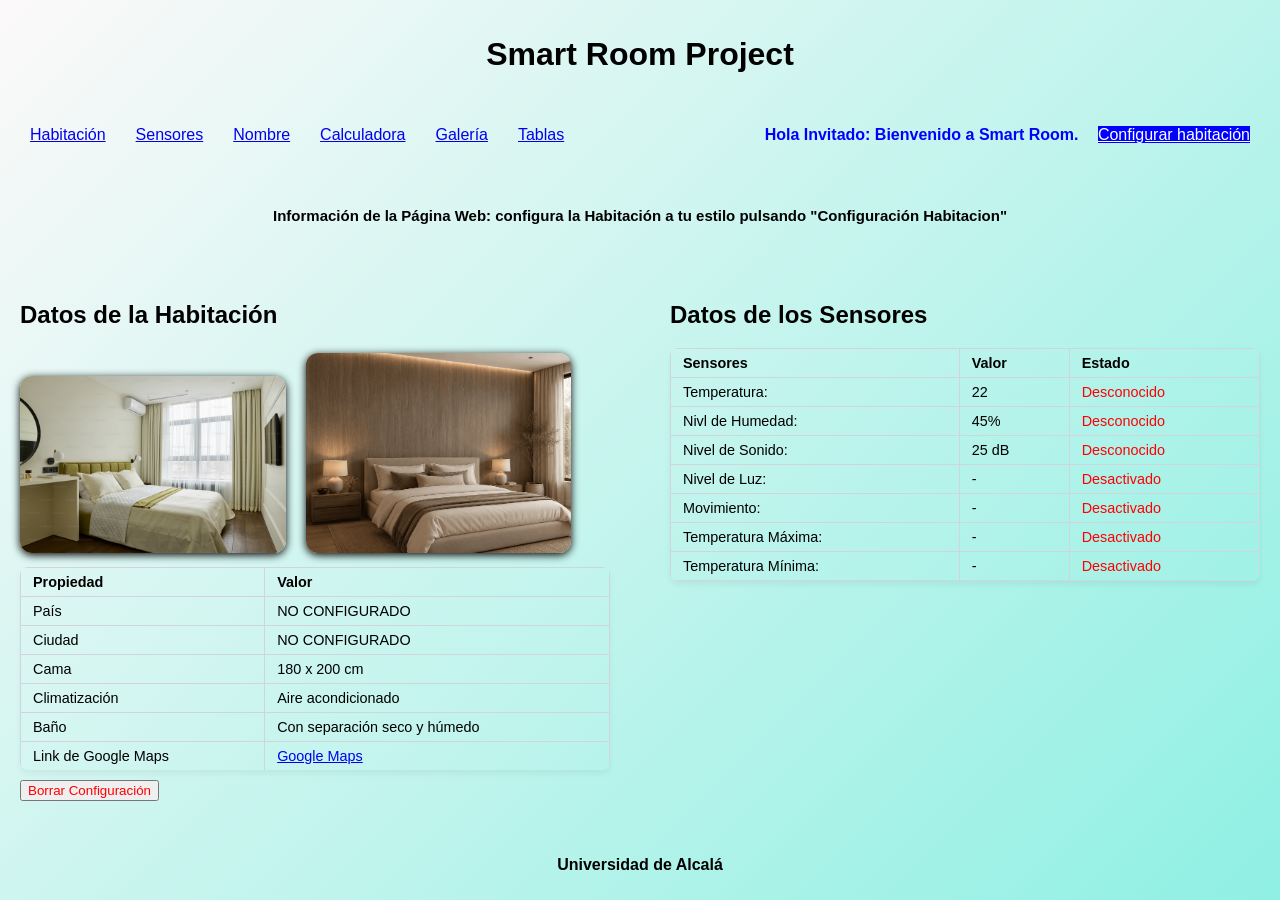
<file: index.html>
<!DOCTYPE html>
<html lang="es">
    <head>
        <link rel="stylesheet" href="css/iroom.css">       <!-- rel indica que es una hoja de estilos-->
        <meta charset="UTF-8">                      <!-- href indica el archivo que quiero que sea el stylesheet-->
        <script src="script.js"></script>
        <title>Smart Room</title>
    </head>
    <body>
        <header> 
            <h1>        <!-- "h1" sirve para poner Titulo principal-->
                Smart Room Project
            </h1>
        </header>
        <nav>
            <ul>
                <li>
                    <a href="#habitacion">         <!-- "a" sirve para crear un enlace, href sirve para indicar a dnd le lleva, y el texto entre la las etiquetas, es lo q verá el usuario-->
                        Habitación
                    </a>
                </li>
                <li>
                    <a href="#sensores">
                        Sensores
                    </a>
                </li>
                <li>
                    <a href="minombre.html">Nombre</a>
                </li>
                <li><a href="calculadora.html">Calculadora</a></li>
                <li><a href="galeria.html">Galería</a></li>
                <li><a href="tablas.html">Tablas</a></li>
            </ul>
            <ul>
                <li>
                    <strong id="mensaje-bienvenida" style="margin-right: 15px; color: blue;"></strong>
                </li>
                <li>
                    <a href="config.html" class="boton-config">Configurar habitación</a>    <!--class= boton-config sirve para ponerlo como un boton-->
                </li>
            </ul>
        </nav>
        <aside>        <!-- aside sirve para  contener informacion relacionada con la página -->
            <h2> Información de la Página Web: configura la Habitación a tu estilo pulsando "Configuración Habitacion"</h2>
        </aside>
        <main> 
            <section id = "habitacion">
                <h2>    <!-- "h2" y "h3" sirven para titulos partes o subpartes -->
                    Datos de la Habitación 
                </h2>
                    
                    <!--<ul>            "ul" abre una lista con viñetas 
                        <li><strong> País: </strong><span id="mostrar-pais"> NO CONFIGURADO</span></li>
                        <li><strong>Ciudad:</strong> <span id="mostrar-ciudad"> NO CONFIGURADO </span></li>
                        <li> Cama de 180 x 200 cm </li>    cada "li" es un elemento que quiero añadir a esa viñeta creada 
                        <li> Aire acondicionado </li>
                        <li> Baño con separacion seco y humedo </li>
                    </ul> -->
                <table>
                    <tr>
                        <th style="color: black;">Propiedad</th>
                        <th style="color: black;">Valor</th>
                    </tr>
                    <tr>
                        <td>País</td>
                        <td><span id="mostrar-pais"> NO CONFIGURADO</span> </td>
                    </tr>
                    <tr>
                        <td>Ciudad</td>
                        <td ><span id="mostrar-ciudad"> NO CONFIGURADO </span></td>
                    </tr>
                    <tr>
                        <td> Cama  </td>
                        <td> 180 x 200 cm</td>
                    </tr>
                    <tr>
                        <td>Climatización</td>
                        <td>Aire acondicionado</td>
                    </tr>
                    <tr>
                        <td>Baño</td>
                        <td>Con separación seco y húmedo</td>
                    </tr>
                    <tr>
                        <td>Link de Google Maps</td>
                        <td><a id="enlace-mapa" target="_blank" href="https://maps.app.goo.gl/tQBMdC3CDW3NTkxU8"> Google Maps </a></td>
                    </tr>
                    <tr>
                        <img id="imagen-habitacion" src="premium_photo-1670076505419-99468d952c61.avif" alt="foto de la habitacion">
                        <img id="imagen-habitacion" src="imagen.jpg" alt="foto de la habitacion">
                    </tr>

                </table> <button id="btn-borrar" style="margin-top: 10px; color: red;">Borrar Configuración</button>
            </section>
            <section id="sensores">
                <h2> Datos de los Sensores </h2>
                <table>         <!-- table es para  crear una tabla -->
                    <tr>        <!-- tr sirve para crear una fila-->
                        <th style="color: black;">Sensores</th>   <!-- th sirve crear una celda que nombra una columna-->
                        <th style="color: black;">Valor</th>
                        <th style="color: black;">Estado</th>
                    </tr>   <!-- tr sirve para crea una fila-->
                    <tr>
                        <td>Temperatura:</td>   <!-- td es una celda con un dato-->
                        <td>22</td>
                        <td id="estado-temp" style="color: red;"> Desconocido </td>
                    </tr>
                    <tr>
                        <td>Nivl de Humedad:</td>   <!-- td es una celda con un dato-->
                        <td>45%</td>
                        <td id="estado-humedad" style="color: red;">Desconocido</td>
                    </tr>
                    <tr>
                        <td>Nivel de Sonido:</td>   <!-- td es una celda con un dato-->
                        <td>25 dB</td>
                        <td id="estado-sonido" style="color: red;">Desconocido</td>
                    </tr>
                    <tr>
                        <td>Nivel de Luz:</td>
                        <td>-</td>
                        <td id="estado-luz" style="color: red;">Desactivado</td>
                    </tr>
                    <tr>
                        <td>Movimiento:</td>
                        <td>-</td>
                        <td id="estado-mov" style="color: red;">Desactivado</td>
                    </tr>
                    <tr>
                        <td>Temperatura Máxima:</td>
                        <td>-</td>
                        <td id="estado-tmax" style="color: red;">Desactivado</td>
                        </tr>
                    <tr>
                        <td>Temperatura Mínima:</td>
                        <td>-</td>
                        <td id="estado-tmin" style="color: red;">Desactivado</td>
                    </tr>
                </table>
            </section>
        </main>
        <!--
        <div style="text-align: center; margin: 0;"> 
            <img id="imagen-habitacion" src="premium_photo-1670076505419-99468d952c61.avif" alt="foto de la habitacion">
        </div>-->


        <footer>
            <p> Universidad de Alcalá </p>  
        </footer>
    </body>
</html>
</file>
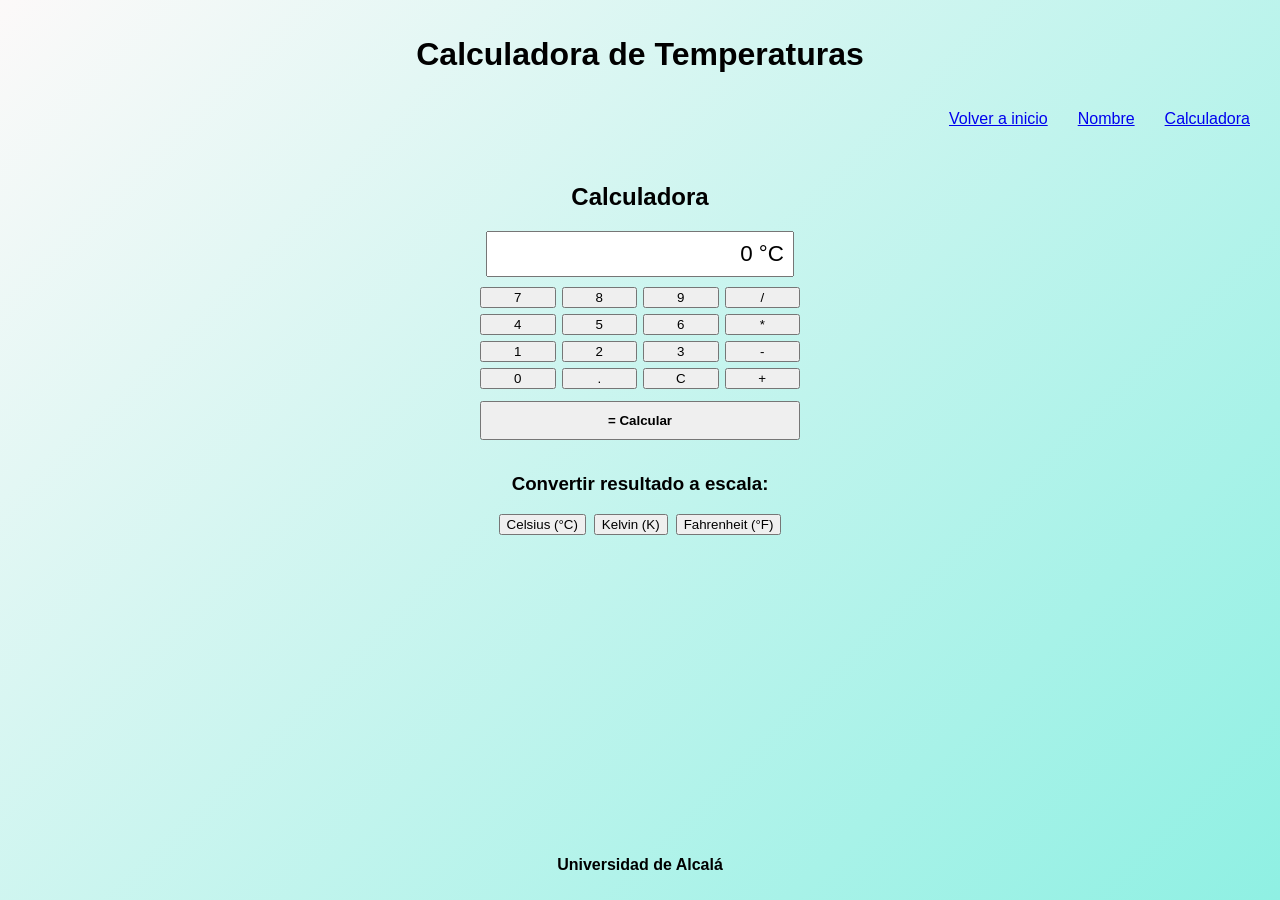
<file: calculadora.html>
<!DOCTYPE html>
<html lang="es">
<head>
    <meta charset="UTF-8">
    <title>Calculadora de Temperaturas - Smart Room</title>
    <link rel="stylesheet" href="css/iroom.css">
</head>
<body>
    <header>
        <h1>Calculadora de Temperaturas</h1>
    </header>
    <nav>
            <ul>
                <li><a href="index.html">Volver a inicio</a></li>
                <li>
                    <a href="minombre.html">Nombre</a>
                </li>
                <li><a href="calculadora.html">Calculadora</a></li>
            </ul>
        </nav>
    <main>
        <section style="max-width: 320px; margin: 5px auto; text-align: center;">
            <h2>Calculadora</h2>
            <!-- Hueco de resultados que muestra el valor + la escala (°C, K, °F) -->
            <input type="text" id="pantalla-calc" value="0 °C" readonly 
                   style="width: 90%; font-size: 1.4rem; text-align: right; margin-bottom: 10px; padding: 8px;">

            <!-- Botonera numérica y operaciones básicas -->
            <div style="display: grid; grid-template-columns: repeat(4, 1fr); gap: 6px; margin-bottom: 12px;">
                <button type="button" onclick="pulsarBotonCalc('7')">7</button>
                <button type="button" onclick="pulsarBotonCalc('8')">8</button>
                <button type="button" onclick="pulsarBotonCalc('9')">9</button>
                <button type="button" onclick="pulsarBotonCalc('/')">/</button>

                <button type="button" onclick="pulsarBotonCalc('4')">4</button>
                <button type="button" onclick="pulsarBotonCalc('5')">5</button>
                <button type="button" onclick="pulsarBotonCalc('6')">6</button>
                <button type="button" onclick="pulsarBotonCalc('*')">*</button>

                <button type="button" onclick="pulsarBotonCalc('1')">1</button>
                <button type="button" onclick="pulsarBotonCalc('2')">2</button>
                <button type="button" onclick="pulsarBotonCalc('3')">3</button>
                <button type="button" onclick="pulsarBotonCalc('-')">-</button>

                <button type="button" onclick="pulsarBotonCalc('0')">0</button>
                <button type="button" onclick="pulsarBotonCalc('.')">.</button>
                <button type="button" onclick="limpiarPantallaCalc()">C</button>
                <button type="button" onclick="pulsarBotonCalc('+')">+</button>
            </div>

            <button type="button" onclick="calcularResultadoCalc()" style="width: 100%; padding: 10px; margin-bottom: 15px; font-weight: bold;">
                = Calcular
            </button>

            <!-- Conversión directa entre escalas -->
            <h3>Convertir resultado a escala:</h3>
            <div style="display: flex; gap: 8px; justify-content: center;">
                <button type="button" onclick="convertirEscalaCalc('C')">Celsius (°C)</button>
                <button type="button" onclick="convertirEscalaCalc('K')">Kelvin (K)</button>
                <button type="button" onclick="convertirEscalaCalc('F')">Fahrenheit (°F)</button>
            </div>
        </section>
    </main>
    <footer>
        <p>Universidad de Alcalá</p>
    </footer>
    <script src="script.js"></script>
</body>
</html>
</file>
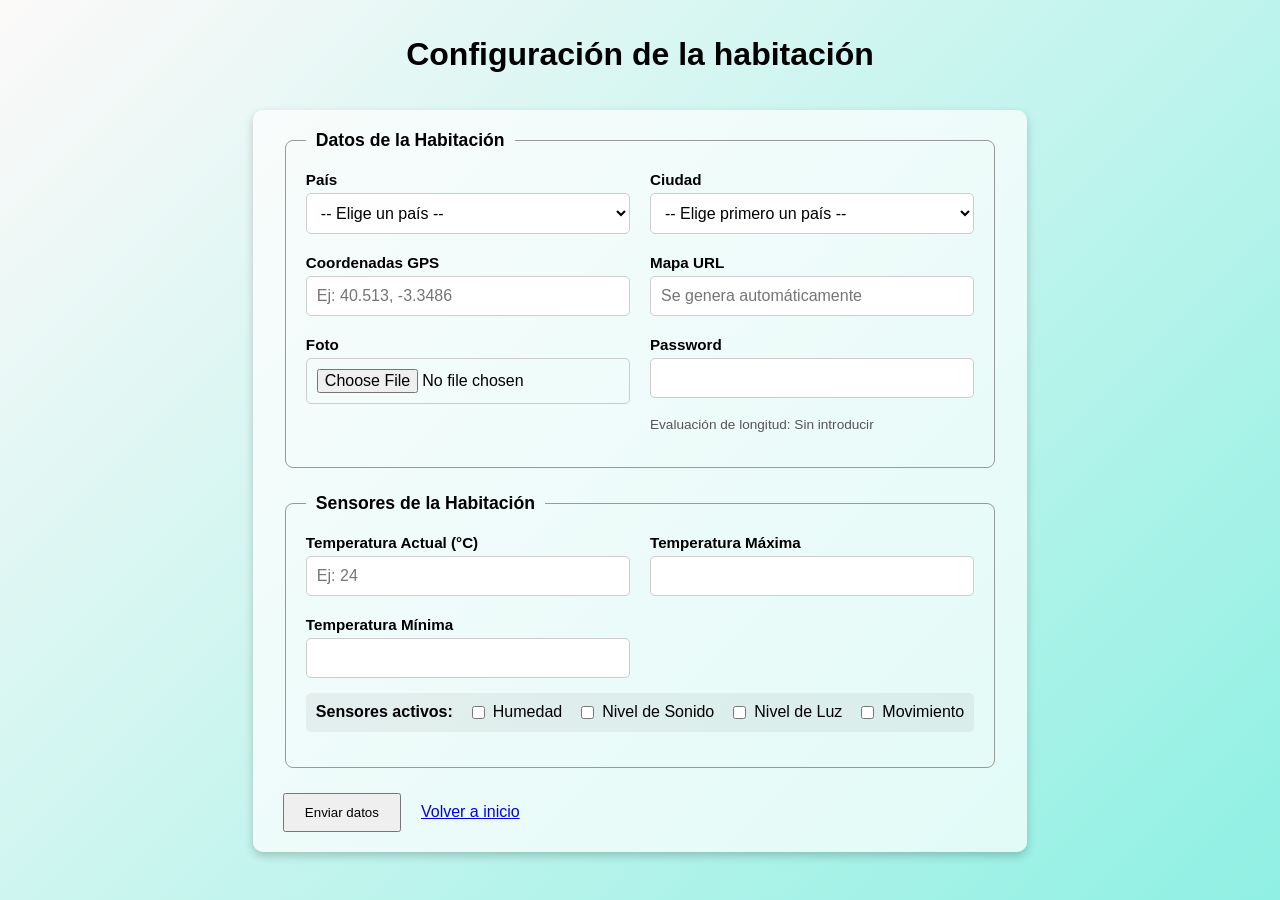
<file: config.html>
<!DOCTYPE html>
<html lang="es">
    <head>
        <meta charset="UTF-8">
        <title>Configuracion del index</title>
        <link href="css/iroom.css" rel="stylesheet">
        <script src="js/jquery-3.7.1.min.js"></script>
        <script src="script.js"></script>
        <script src="js/config-ajax.js"></script>
        
    </head>
    <body>
        <header>
            <h1>Configuración de la habitación</h1>
        </header>
        <main>
            <form id="form-config">
    <fieldset>    
        <legend>Datos de la Habitación</legend>
        
        <div class="form-grid">
            <div class="form-group">
                <label for="pais">País</label>
                <!-- Práctica 3, apartado 2.1: el país es ahora un SELECT y cada opción indica
                     el fichero de texto del servidor que tiene sus ciudades -->
                <select id="pais" name="pais">
                    <option value="">-- Elige un país --</option>
                    <option value="España" data-fichero="espana">España</option>
                    <option value="Francia" data-fichero="francia">Francia</option>
                    <option value="Portugal" data-fichero="portugal">Portugal</option>
                    <option value="Italia" data-fichero="italia">Italia</option>
                </select>
            </div>

            <div class="form-group">
                <label for="ciudad">Ciudad</label>
                <!-- Se rellena por Ajax según el país elegido (js/config-ajax.js) -->
                <select id="ciudad" name="ciudad">
                    <option value="">-- Elige primero un país --</option>
                </select>
            </div>

            <div class="form-group">
                <label for="coord">Coordenadas GPS</label>
                <input type="text" id="coord" name="coord" placeholder="Ej: 40.513, -3.3486">
            </div>

            <div class="form-group">
                <label for="gps">Mapa URL</label>
                <input type="text" id="gps" name="gps" placeholder="Se genera automáticamente">
            </div>

            <div class="form-group">
                <label for="foto">Foto</label>
                <input type="file" id="foto" name="foto">
            </div>

            <div class="form-group">
                <label for="password">Password</label>
                <input type="password" id="password" name="password">
                <div id="indicadorPassword">Evaluación de longitud: Sin introducir</div>
            </div>
        </div>
    </fieldset>

    <fieldset>
        <legend>Sensores de la Habitación</legend>
        
        <div class="form-grid">
            <div class="form-group">
                <label for="tempActual">Temperatura Actual (°C)</label>
                <input type="text" id="tempActual" name="tempActual" placeholder="Ej: 24">
            </div>
            
            <div class="form-group">
                <label for="temp-max">Temperatura Máxima</label>
                <input type="number" id="temp-max" name="temp-max" min="-20" max="45">
            </div>

            <div class="form-group">
                <label for="temp-min">Temperatura Mínima</label>
                <input type="number" id="temp-min" name="temp-min" min="-20" max="45">
            </div>
        </div>

        <div class="checkbox-group">
            <strong>Sensores activos:</strong>
            <label><input type="checkbox" id="humedad" name="sensor" value="humedad"> Humedad</label>    
            <label><input type="checkbox" id="nsonido" name="sensor" value="nsonido"> Nivel de Sonido</label>    
            <label><input type="checkbox" id="nluz" name="sensor" value="nluz"> Nivel de Luz</label>    
            <label><input type="checkbox" id="mov" name="sensor" value="mov"> Movimiento</label>    
        </div>
        
        <div style="margin-top: 15px; font-weight: bold;">
            <output id="diferencia" for="temp-max temp-min"></output>
        </div>
            </fieldset>

                <div class="form-actions">
                    <input type="submit" value="Enviar datos" style="padding: 10px 20px; cursor: pointer;">
                    <a href="index.html">Volver a inicio</a>    
                </div>
            </form>
        </main>
        <footer>

        </footer>
    </body>
</html>
</file>
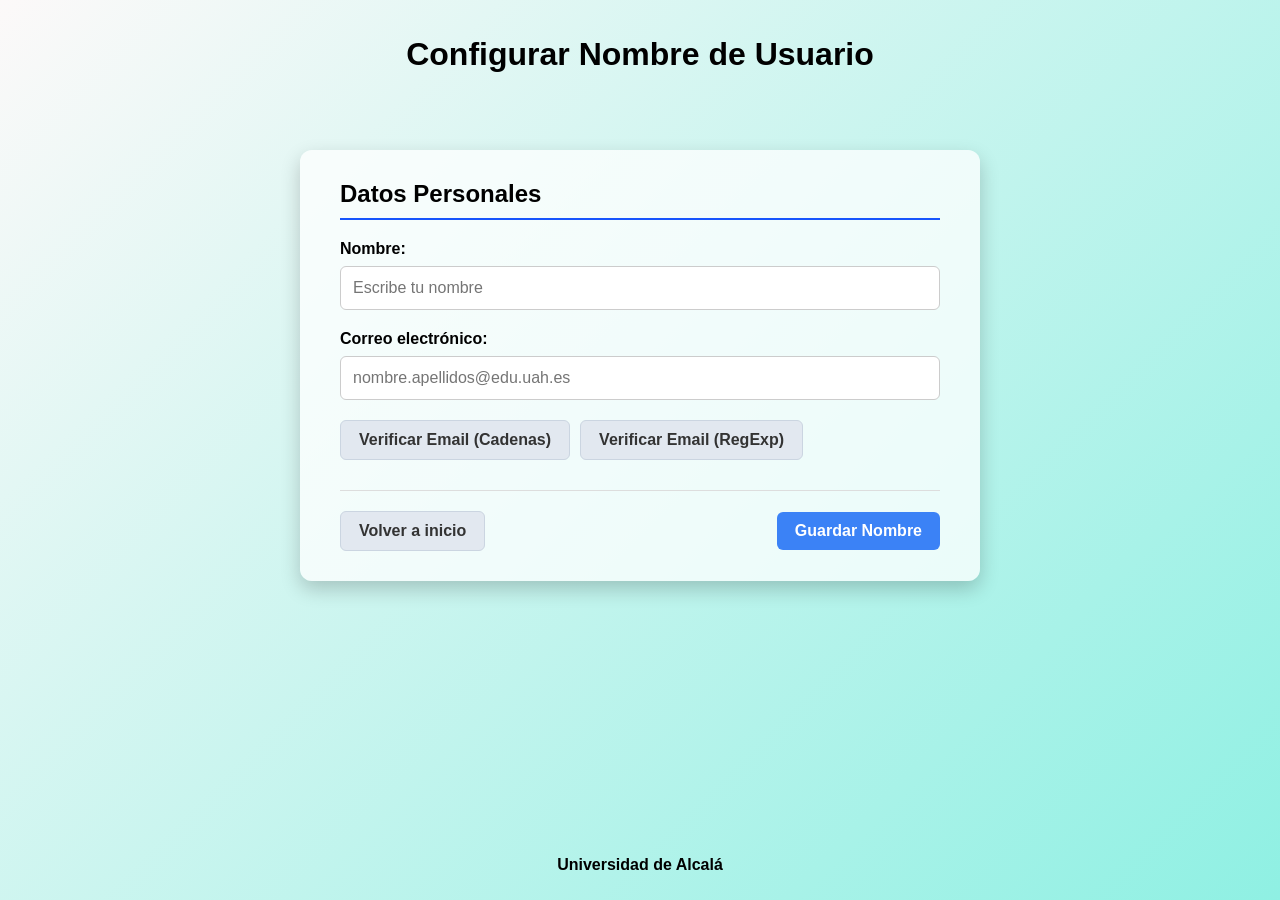
<file: minombre.html>
<!DOCTYPE html>
<html lang="es">
    <head>
        <meta charset="UTF-8">
        <title>Configurar Nombre</title>
        <link href="css/iroom.css" rel="stylesheet">
        <script src="script.js"></script>
    </head>
    <body>
        <header>
            <h1>Configurar Nombre de Usuario</h1>
        </header>
        <main>
    <section class="contenedor-tarjeta">
        <h2>Datos Personales</h2>
        
        <form id="form-nombre">
            <!-- Nombre -->
            <div class="grupo-input">
                <label for="fname">Nombre:</label>
                <input type="text" id="fname" name="fname" placeholder="Escribe tu nombre" required>
            </div>

            <!-- Correo -->
            <div class="grupo-input">
                <label for="email">Correo electrónico:</label>
                <input type="text" id="email" name="email" placeholder="nombre.apellidos@edu.uah.es">
            </div>

            <!-- Botones de verificación de correo -->
            <div class="fila-botones">
                <!-- Botón 1 -->
                    <button type="button" class="btn btn-secundario" onclick="alert(validarEmailPorCadenas(document.getElementById('email').value) ? 'Email Válido' : 'Email Inválido')">
                        Verificar Email (Cadenas)
                    </button>

                <!-- Botón 2 -->
                    <button type="button" class="btn btn-secundario" onclick="alert(validarEmailPorRegex(document.getElementById('email').value) ? 'Email Válido' : 'Email Inválido')">
                        Verificar Email (RegExp)
                    </button>
            </div>

            <!-- Botón de guardar y volver -->
            <div class="fila-botones-acciones">
                <a href="index.html" class="btn btn-secundario">Volver a inicio</a>
                <input type="submit" class="btn btn-primario" value="Guardar Nombre">
            </div>
        </form>
    </section>
</main>
        <footer>
            <p>Universidad de Alcalá</p>
        </footer>
    </body>
</html>
</file>
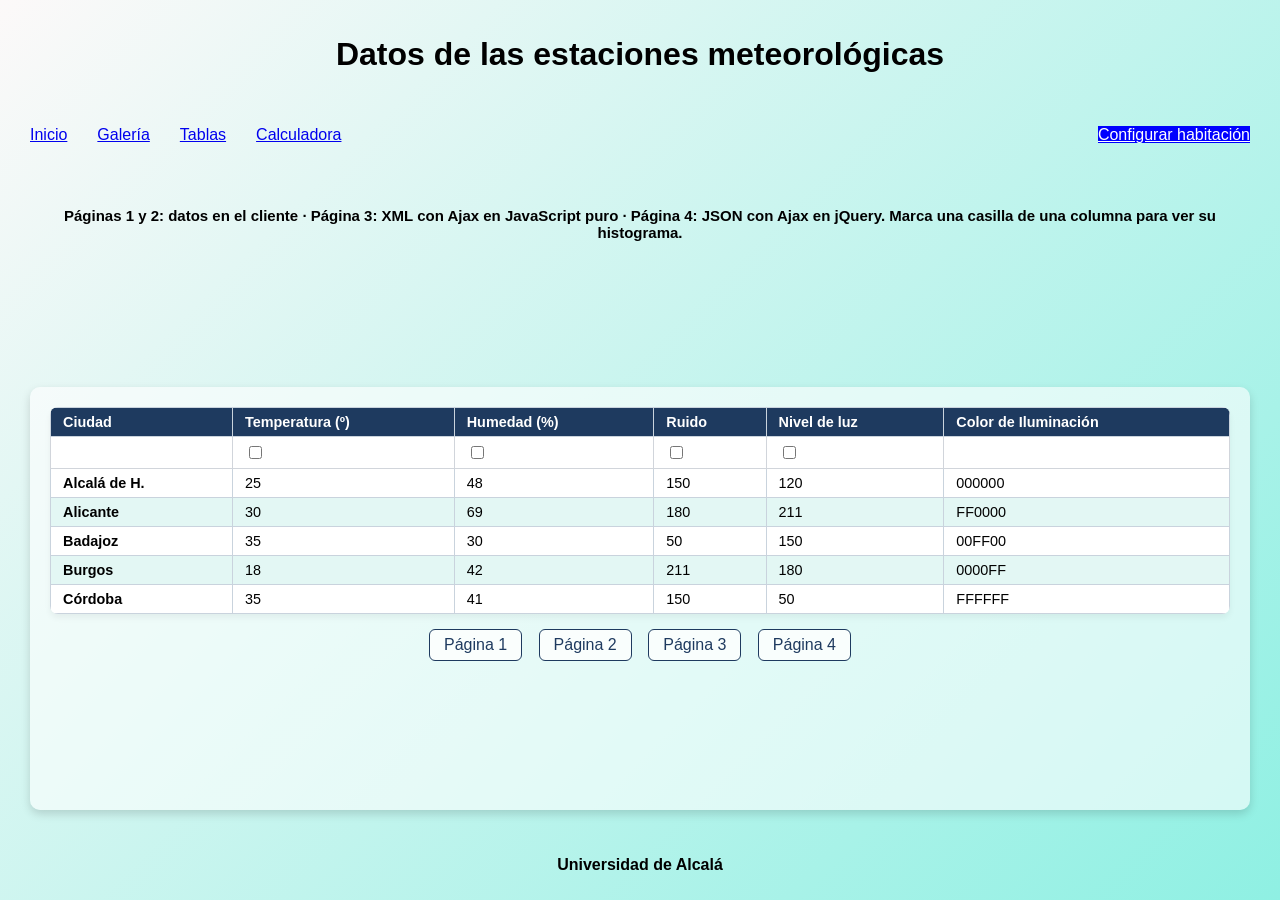
<file: tablas.html>
<!DOCTYPE html>
<html lang="es">
    <head>
        <meta charset="UTF-8">
        <title>Estaciones meteorológicas - Smart Room</title>
        <link rel="stylesheet" href="css/iroom.css">
        <script src="js/jquery-3.7.1.min.js"></script>
        <script src="script.js"></script>
        <script src="js/tablas.js"></script>
    </head>
    <body>
        <header>
            <h1>Datos de las estaciones meteorológicas</h1>
        </header>
        <nav>
            <ul>
                <li><a href="index.html">Inicio</a></li>
                <li><a href="galeria.html">Galería</a></li>
                <li><a href="tablas.html">Tablas</a></li>
                <li><a href="calculadora.html">Calculadora</a></li>
            </ul>
            <ul>
                <li><a href="config.html" class="boton-config">Configurar habitación</a></li>
            </ul>
        </nav>
        <aside>
            <h2>Páginas 1 y 2: datos en el cliente · Página 3: XML con Ajax en JavaScript puro · Página 4: JSON con Ajax en jQuery.
                Marca una casilla de una columna para ver su histograma.</h2>
        </aside>

        <main class="columna">
            <section class="bloque-tablas">
                <!-- Apartado 1.3: tablas estáticas SIN formato. El formato se lo da jQuery al mostrarlas -->
                <div id="pagina-1" class="pagina-tabla">
                    <table>
                        <thead>
                            <tr><th>Ciudad</th><th>Temperatura (º)</th><th>Humedad (%)</th><th>Ruido</th><th>Nivel de luz</th><th>Color de Iluminación</th></tr>
                        </thead>
                        <tbody>
                            <tr><td>Alcalá de H.</td><td>25</td><td>48</td><td>150</td><td>120</td><td>000000</td></tr>
                            <tr><td>Alicante</td><td>30</td><td>69</td><td>180</td><td>211</td><td>FF0000</td></tr>
                            <tr><td>Badajoz</td><td>35</td><td>30</td><td>50</td><td>150</td><td>00FF00</td></tr>
                            <tr><td>Burgos</td><td>18</td><td>42</td><td>211</td><td>180</td><td>0000FF</td></tr>
                            <tr><td>Córdoba</td><td>35</td><td>41</td><td>150</td><td>50</td><td>FFFFFF</td></tr>
                        </tbody>
                    </table>
                </div>

                <div id="pagina-2" class="pagina-tabla">
                    <table>
                        <thead>
                            <tr><th>Ciudad</th><th>Temperatura (º)</th><th>Humedad (%)</th><th>Ruido</th><th>Nivel de luz</th><th>Color de Iluminación</th></tr>
                        </thead>
                        <tbody>
                            <tr><td>Granada</td><td>27</td><td>38</td><td>95</td><td>175</td><td>FFA500</td></tr>
                            <tr><td>Huelva</td><td>31</td><td>62</td><td>70</td><td>205</td><td>FFFF00</td></tr>
                            <tr><td>León</td><td>16</td><td>55</td><td>60</td><td>140</td><td>800080</td></tr>
                            <tr><td>Madrid</td><td>28</td><td>35</td><td>230</td><td>190</td><td>00FFFF</td></tr>
                            <tr><td>Málaga</td><td>29</td><td>71</td><td>160</td><td>220</td><td>FF00FF</td></tr>
                        </tbody>
                    </table>
                </div>

                <!-- Apartado 2.2: esta página llega del servidor en XML (datos/pagina3.xml) con JavaScript puro -->
                <div id="pagina-3" class="pagina-tabla"></div>

                <!-- Apartado 2.2: esta página llega del servidor en JSON (datos/pagina4.json) con jQuery -->
                <div id="pagina-4" class="pagina-tabla"></div>

                <div id="paginacion" class="paginacion">
                    <a href="#" data-pagina="1">Página 1</a>
                    <a href="#" data-pagina="2">Página 2</a>
                    <a href="#" data-pagina="3">Página 3</a>
                    <a href="#" data-pagina="4">Página 4</a>
                </div>
            </section>

            <!-- Apartado 2.3: contenedor del histograma (lo rellena js/tablas.js) -->
            <section id="histograma" class="histograma">
                <h3 class="histograma-titulo"></h3>
                <div class="histograma-filas"></div>
            </section>
        </main>

        <footer>
            <p>Universidad de Alcalá</p>
        </footer>
    </body>
</html>
</file>
<file: css/iroom.css>
main {
    display: flex;
    align-items: flex-start;
    gap: 20px;
    flex-grow: 1;
    
}

body {
    display: flex;
    flex-direction: column;
    font-family: 'Franklin Gothic Medium', 'Arial Narrow', Arial, sans-serif;
    margin: 0;           /* margin es el espacio que hay exterior de una celda*/
    padding: 0;         /* padding es el especio interno que hay en una celda */
    background: linear-gradient(135deg, #fcf9f9 0%, #8ff0e3 100%);      /* Linear-gradiant hace que sea un degradado*/
    background-attachment: fixed; /* Hace que el fondo no se mueva al hacer scroll */
    min-height: 100vh; /* Asegura que el fondo cubra siempre toda la pantalla */
}
section {
    flex: 2;
    padding: 10px 20px 0px 20px; /* El tercer valor (0px) quita el relleno de abajo */
    margin-top: 0%;
}
nav {
    display: flex;
    align-items: center;
    margin: 20px 30px;
    margin-top: auto;
}
nav ul:first-child {        /*first child es el primer ul de la seccion nav*/
    display: flex;
    gap: 30px;
    list-style: none;
    margin: 0;
    padding: 0;
}
nav ul:last-child {         /* el ultimo ul de nav*/
    margin-left: auto;
}
nav li{
    display: inline-block;
}

aside {
    margin: 10px 0;
    padding: 5px 20px;
    font-size: 10px;
    flex: 1;
    text-align: center;
    margin-bottom: 0%;
}
img {
    margin-top: 5px;
    width: auto;
    max-width: 45%;
    max-height: 28vh;
    border-radius: 12px;
    box-shadow: 0 2px 8px ;
    margin-right: 20px;
}
#habitacion, #sensores {
    flex: 1;        /*flex:1 hace que ocupe el espacio entero que le queda dentro de un contenedor flex*/
}
footer {
    font-family: Arial, Helvetica, sans-serif;
    text-align: center;
    font-weight: bold;
    padding: 10px; /* Quitamos el padding de arriba (el primer 0) */
    margin-top: auto;
}
output {
    color: black;
}

output.error {
    color: red;
}
header {
    margin: 10px 0;
    text-align: center;
    padding: 5px 20px;
}
.boton-config:hover{        /*hover hace que cuando pase el raton por encima, éste cambia de color*/
    background-color: aquamarine;
}
.boton-config {
    background-color: blue;
    color: white;
    align-items: right;
}
@media (max-width: 768px) {
    main {
        flex-direction: column; /* Cambia la disposición a vertical */
    }
    
    nav {
        flex-direction: column;
        gap: 15px;
    }
    
    nav ul:first-child {
        flex-direction: column;
        align-items: center;
        gap: 15px;
    }
    
    nav ul:last-child {
        margin-left: 0;
    }
    
    #habitacion, #sensores {
        width: 100%; /* Asegura que ocupen todo el ancho en móviles */
        box-sizing: border-box;
    }
}
/* DISEÑO DE LAS TABLAS (Habitación y Sensores) */
table {
    width: 100%;
    border-collapse: collapse; /* Une las líneas para que sea una sola línea fina */
    margin-top: 10px;
    background-color:transparent; /* Fondo blanco para destacar sobre el gris/azul */
    box-shadow: 0 4px 6px rgba(0, 0, 0, 0.05); /* Sombra muy sutil */
    border-radius: 8px;
    overflow: hidden; /* Necesario para que el borde redondeado funcione con la cabecera */
    margin-bottom: 0px;
}

th, td {
    border: 1px solid #d1d5db; /* Líneas grises claras */
    padding: 6px 12px;
    text-align: left;
    font-size: 0.9rem;
}

th {
    background-color:transparent; /* Azul oscuro elegante para la cabecera */
    color: #ffffff;
    font-weight: bold;
}

/* Efecto cebra: la fila alterna tiene un tono gris super clarito */
tr:nth-child(even) {
    background-color:transparent;
}

/* Efecto hover: se ilumina un poco al pasar el ratón */
tr:hover {
    background-color: rgba(0, 0, 0, 0.05);
}
/* --- ESTILOS PARA EL FORMULARIO DE CONFIGURACIÓN --- */
#form-config {
    max-width: 900px;
    margin: 0 auto; /* Centra el formulario en la página */
    background-color: rgba(255, 255, 255, 0.7); /* Fondo semitransparente para que resalte */
    padding: 20px 30px;
    border-radius: 10px;
    box-shadow: 0 4px 10px rgba(0,0,0,0.2);
}

#form-config fieldset {
    margin-bottom: 25px;
    padding: 20px;
    border: 1px solid #999;
    border-radius: 8px;
}

#form-config legend {
    font-weight: bold;
    font-size: 1.1rem;
    padding: 0 10px;
}

/* Contenedor en cuadrícula para separar los campos */
.form-grid {
    display: grid;
    grid-template-columns: repeat(auto-fit, minmax(250px, 1fr));
    gap: 20px; /* Espacio entre los campos */
    margin-bottom: 15px;
}

.form-group {
    display: flex;
    flex-direction: column; /* Pone la etiqueta encima del input */
    gap: 5px;
}

.form-group label {
    font-weight: bold;
    font-size: 0.95rem;
}

.form-group input[type="text"],
.form-group input[type="password"],
.form-group input[type="number"],
.form-group input[type="file"] {
    padding: 10px;
    border: 1px solid #ccc;
    border-radius: 5px;
    font-size: 1rem;
    width: 100%;
    box-sizing: border-box; /* Para que el padding no haga más ancho el input */
}

/* Estilos para la zona de los checkboxes */
.checkbox-group {
    display: flex;
    flex-wrap: wrap;
    gap: 15px;
    margin-top: 15px;
    align-items: center;
    background: rgba(0,0,0,0.05);
    padding: 10px;
    border-radius: 5px;
}

.checkbox-group label {
    display: flex;
    align-items: center;
    gap: 5px;
    cursor: pointer;
}

.form-actions {
    margin-top: 20px;
    display: flex;
    gap: 20px;
    align-items: center;
}

#indicadorPassword {
    font-size: 0.85rem;
    color: #555;
    margin-top: 5px;
}


/* --- ESTILOS PARA LA PÁGINA minombre.html --- */
.contenedor-tarjeta {
    max-width: 600px;
    margin: 40px auto; /* Centra la tarjeta en la pantalla */
    background-color: rgba(255, 255, 255, 0.75); /* Fondo semitransparente */
    padding: 30px 40px;
    border-radius: 12px;
    box-shadow: 0 8px 20px rgba(0, 0, 0, 0.2);
}

.contenedor-tarjeta h2 {
    margin-top: 0;
    border-bottom: 2px solid #1754fc;
    padding-bottom: 10px;
    margin-bottom: 20px;
}

/* Estilos para los grupos de inputs */
.grupo-input {
    display: flex;
    flex-direction: column;
    margin-bottom: 20px;
}

.grupo-input label {
    font-weight: bold;
    margin-bottom: 8px;
    font-size: 1rem;
}

.grupo-input input {
    padding: 12px;
    border: 1px solid #ccc;
    border-radius: 6px;
    font-size: 1rem;
    transition: border-color 0.3s;
}

.grupo-input input:focus {
    border-color: #3b82f6;
    outline: none;
}

/* Estilos para los botones en general */
.btn {
    padding: 10px 18px;
    border: none;
    border-radius: 6px;
    font-size: 1rem;
    font-weight: bold;
    cursor: pointer;
    transition: all 0.3s ease;
    text-decoration: none;
    display: inline-block;
    text-align: center;
}

.btn-primario {
    background-color: #3b82f6;
    color: white;
}

.btn-primario:hover {
    background-color: #2563eb;
    transform: translateY(-2px);
}

.btn-secundario {
    background-color: #e2e8f0;
    color: #333;
    border: 1px solid #cbd5e1;
}

.btn-secundario:hover {
    background-color: #cbd5e1;
}

/* Fila de botones */
.fila-botones {
    display: flex;
    gap: 10px;
    margin-bottom: 25px;
}

.fila-botones-acciones {
    display: flex;
    justify-content: space-between;
    align-items: center;
    margin-top: 30px;
    border-top: 1px solid #ddd;
    padding-top: 20px;
}

/* =====================================================================
   PRÁCTICA 3: jQuery y Ajax
   ===================================================================== */
main.columna {
    flex-direction: column;
    align-items: stretch;
    padding: 0 30px;
    box-sizing: border-box;
}

/* --- Selects del formulario de configuración (apartado 2.1) --- */
.form-group select {
    padding: 10px;
    border: 1px solid #ccc;
    border-radius: 5px;
    font-size: 1rem;
    width: 100%;
    box-sizing: border-box;
    background: #fff;
}
.form-group select:disabled { background: #eee; color: #777; }

/* --- Galería (apartado 1.2) --- */
.bloque-galeria, .bloque-tablas, .histograma {
    background: rgba(255, 255, 255, 0.6);
    border-radius: 10px;
    padding: 10px 20px 20px;
    box-shadow: 0 4px 10px rgba(0, 0, 0, 0.15);
    margin-bottom: 20px;
}
.tira-imagenes {
    display: flex;
    flex-wrap: wrap;          /* si no caben en una fila, pasan a la segunda */
    gap: 12px;
    justify-content: center;
}
.tira-imagenes img, .carrusel-pista img {
    width: 200px;
    height: 133px;
    max-width: none;
    max-height: none;
    object-fit: cover;
    margin: 0;
    cursor: pointer;
    transition: transform 0.2s;
}
.tira-imagenes img:hover, .carrusel-pista img:hover { transform: scale(1.05); }

.carrusel { display: flex; align-items: center; gap: 10px; }
.carrusel-ventana {
    flex: 1;
    overflow: hidden;          /* solo se ve una parte de la pista */
    position: relative;
    height: 160px;
}
.carrusel-pista {
    position: absolute;        /* jQuery anima su propiedad "left" */
    left: 0;
    top: 0;
    white-space: nowrap;
    padding: 12px 0;
}
.carrusel-pista img { margin: 0 8px; box-shadow: 0 2px 8px rgba(0,0,0,0.4); }
.carrusel-boton {
    width: 42px; height: 42px;
    border-radius: 50%;
    border: none;
    background: #1e3a5f;
    color: #fff;
    font-size: 1.2rem;
    cursor: pointer;
}

.tooltip-galeria {
    display: none;
    position: fixed;
    z-index: 500;
    width: 320px;
    background: #fff;
    padding: 8px;
    border-radius: 8px;
    box-shadow: 0 6px 20px rgba(0,0,0,0.35);
    pointer-events: none;      /* que no "robe" el ratón a la imagen */
}
.tooltip-galeria img { width: 100%; max-width: none; max-height: none; margin: 0; box-shadow: none; }
.tooltip-galeria p { margin: 4px 0 0; }
.tooltip-galeria .tooltip-titulo { font-weight: bold; }
.tooltip-galeria .tooltip-info { font-size: 0.85rem; color: #555; }

/* --- Tablas paginadas (apartado 1.3) --- */
.paginacion { text-align: center; margin-top: 15px; }
.paginacion a {
    display: inline-block;
    margin: 0 6px;
    padding: 6px 14px;
    border-radius: 6px;
    background: rgba(255,255,255,0.8);
    color: #1e3a5f;
    text-decoration: none;
    border: 1px solid #1e3a5f;
}
.paginacion a.activa, .paginacion a:hover { background: #1e3a5f; color: #fff; }

/* --- Histograma (apartado 2.3) --- */
.histograma-titulo { margin-top: 5px; }
.hist-fila { display: flex; align-items: center; gap: 10px; margin: 6px 0; }
.hist-etiqueta { width: 110px; font-weight: bold; text-align: right; font-size: 0.9rem; }
.hist-pista { flex: 1; background: rgba(0,0,0,0.06); border-radius: 4px; height: 24px; }
.hist-barra {
    height: 100%;
    border-radius: 4px;
    background: #1e3a5f;
    position: relative;
    min-width: 2px;
}
.hist-valor {
    position: absolute;
    right: 6px;
    top: 50%;
    transform: translateY(-50%);
    color: #fff;
    font-size: 0.8rem;
    font-weight: bold;
    text-shadow: 0 0 3px rgba(0,0,0,0.6);
}

@media (max-width: 768px) {
    main.columna { padding: 0 10px; }
    .tira-imagenes img, .carrusel-pista img { width: 140px; height: 93px; }
    .carrusel-ventana { height: 120px; }
    .bloque-tablas { overflow-x: auto; }
    .hist-etiqueta { width: 80px; }
}
</file>
